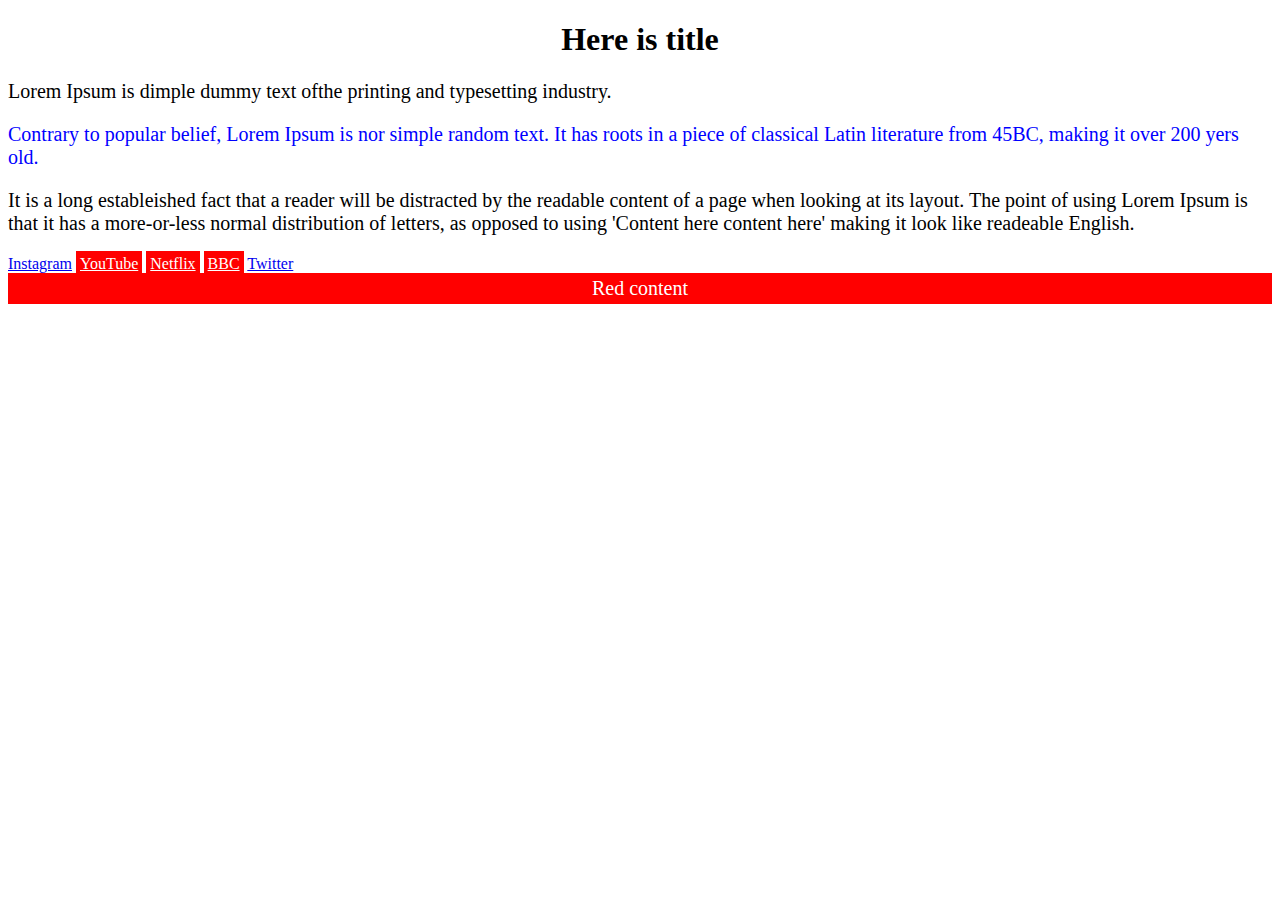
<file: 3-урок.Селекторы/index.html>
<!DOCTYPE html>
<html lang="en">
<head>
    <link rel="stylesheet" href="style.css">
    <title>Селекторы</title>
</head>
<body>
    <h1 class="center">Here is title</h1>
    <p>Lorem Ipsum is dimple dummy text ofthe printing and typesetting industry.</p>
    <p id="second">Contrary to popular belief, Lorem Ipsum is nor simple random text. It has roots in a piece of classical Latin literature from 45BC, making it over 200 yers old.</p>
    <p>It is a long estableished fact that a reader will be distracted by the readable content of a page when looking at its layout. The point of using Lorem Ipsum is that it has a more-or-less normal distribution of letters, as opposed to using 'Content here content here' making it look like readeable English.</p>

    <a href="//instagram.com">Instagram</a>
    <a class="color-red" href="//youtube.com">YouTube</a>
    <a class="color-red" href="//netflix.com">Netflix</a>
    <a class="color-red" href="//bbc.com">BBC</a>
    <a href="//twitter">Twitter</a>

    <div class="color-red center"> Red content</div>
    
</body>
</html>
</file>
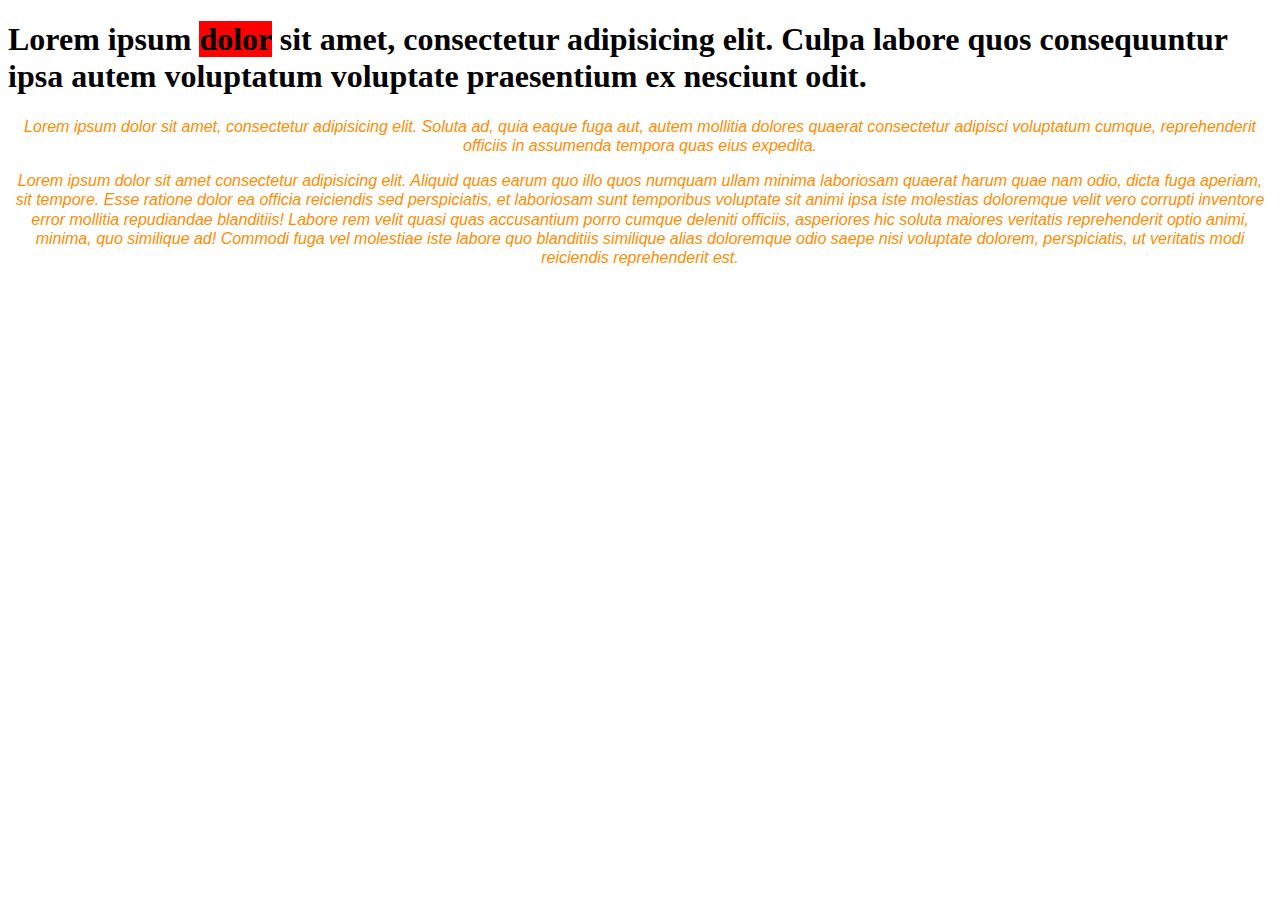
<file: 6-урок.Текста и шрифты в CSS/index.html>
<!DOCTYPE html>
<html lang="en">
<head>
    <link rel="stylesheet" href="style.css">
    <title>Текста и шрифты в CSS</title>
</head>
<body>
    <div class="container">
        <h1>Lorem ipsum <span>dolor</span> sit amet, consectetur adipisicing elit. Culpa labore quos consequuntur ipsa autem voluptatum voluptate praesentium ex nesciunt odit.</h1>
        <p>Lorem ipsum dolor sit amet, consectetur adipisicing elit. Soluta ad, quia eaque fuga aut, autem mollitia dolores quaerat consectetur adipisci voluptatum cumque, reprehenderit officiis in assumenda tempora quas eius expedita.</p>
        <p>Lorem ipsum dolor sit amet consectetur adipisicing elit. Aliquid quas earum quo illo quos numquam ullam minima laboriosam quaerat harum quae nam odio, dicta fuga aperiam, sit tempore. Esse ratione dolor ea officia reiciendis sed perspiciatis, et laboriosam sunt temporibus voluptate sit animi ipsa iste molestias doloremque velit vero corrupti inventore error mollitia repudiandae blanditiis! Labore rem velit quasi quas accusantium porro cumque deleniti officiis, asperiores hic soluta maiores veritatis reprehenderit optio animi, minima, quo similique ad! Commodi fuga vel molestiae iste labore quo blanditiis similique alias doloremque odio saepe nisi voluptate dolorem, perspiciatis, ut veritatis modi reiciendis reprehenderit est.</p>
    </div>
</body>
</html>
</file>
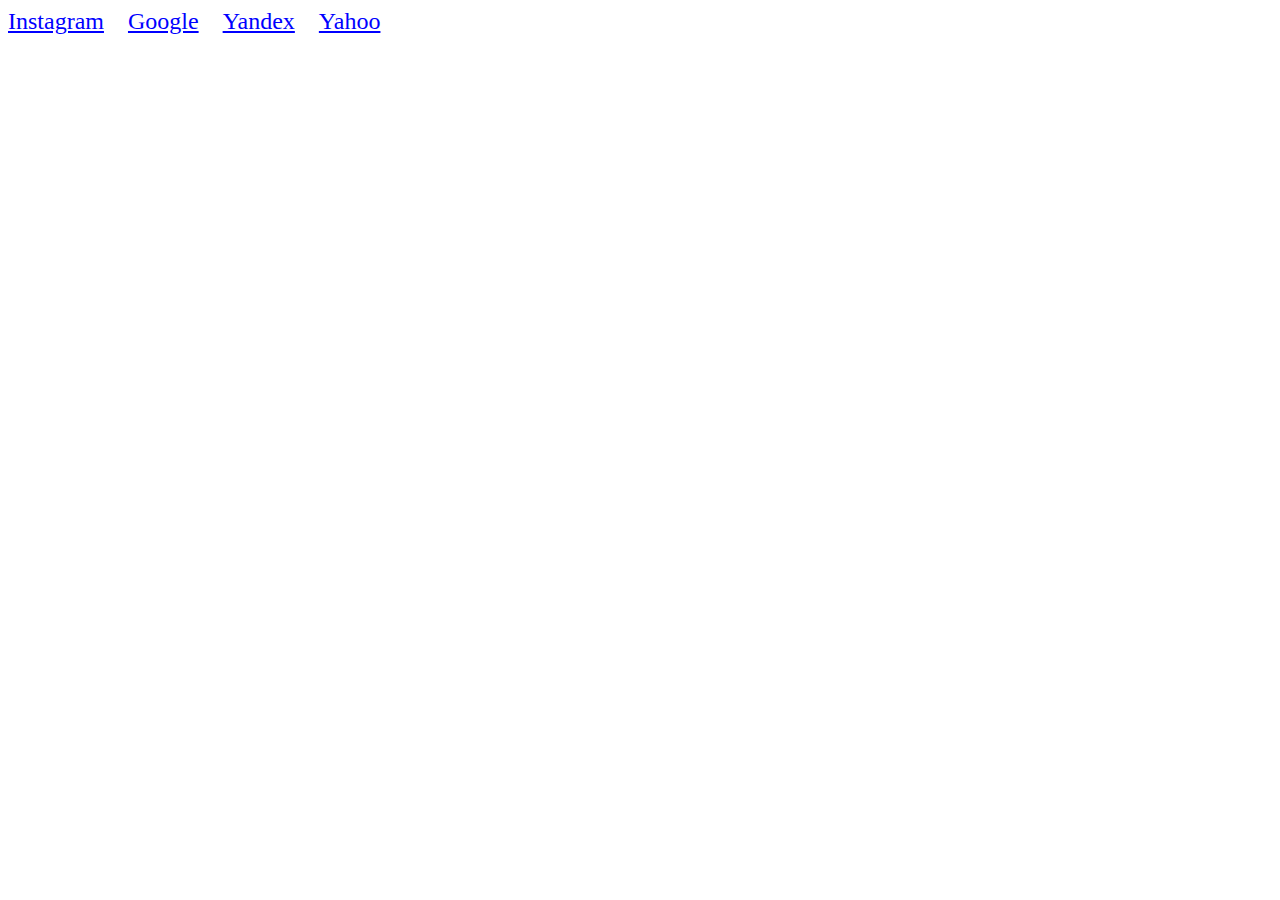
<file: 7-урок.Ссылки/index.html>
<!DOCTYPE html>
<html lang="en">
<head>
    <link rel="stylesheet" href="style.css">
    <title>Ссылки</title>
</head>
<body>
    <a href="https://www.instagram.com/">Instagram</a>
    <a href="https://www.google.kz/">Google</a>
    <a href="https://yandex.kz/">Yandex</a>
    <a href="https://www.yahoo.com/">Yahoo</a>

</body>

</html>
</file>
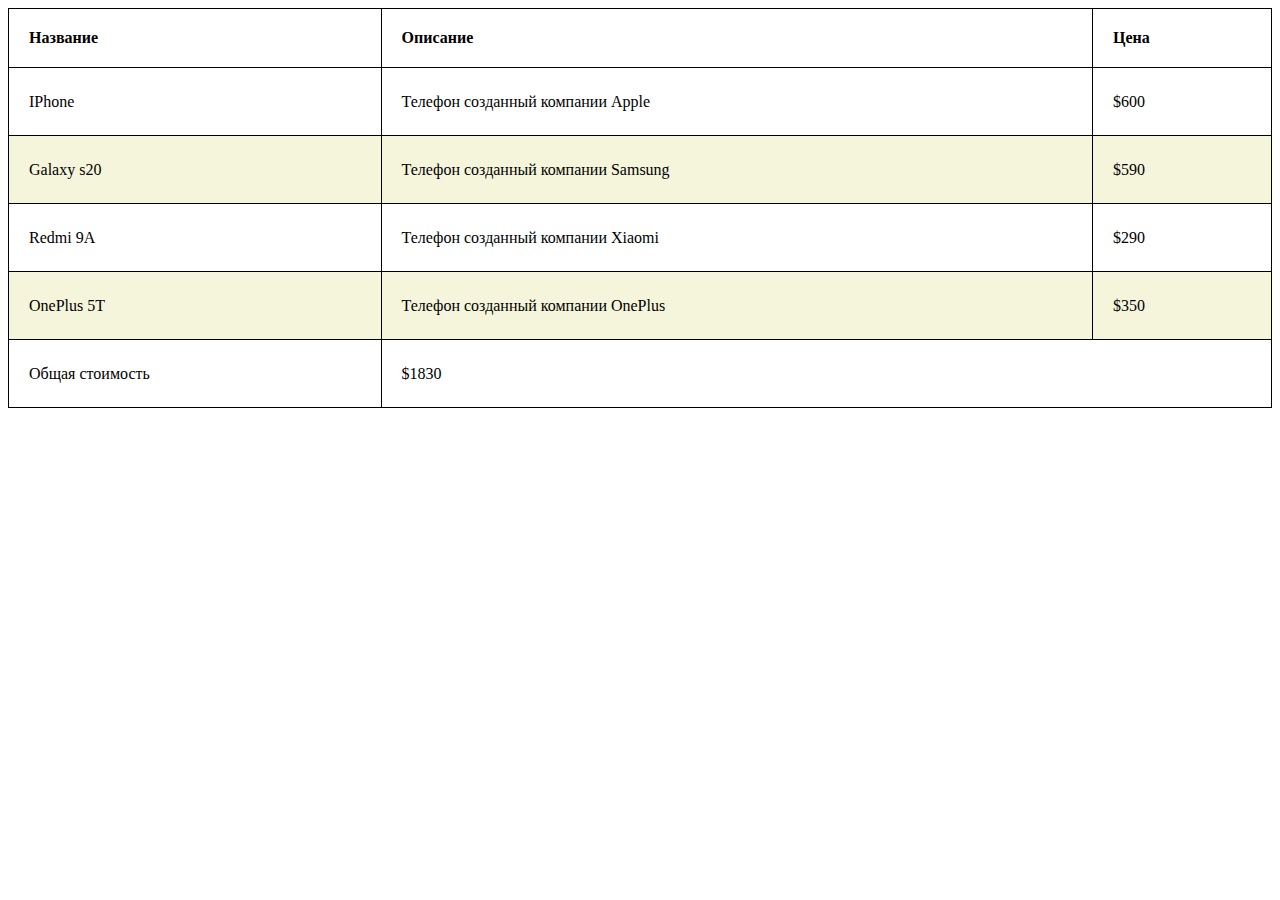
<file: 8-урок.Стилизация таблиц/index.html>
<!DOCTYPE html>
<html lang="en">
<head>
    <link rel="stylesheet" href="style.css">
    <title>Стилизация таблиц</title>
</head>
<body>
    <table>
        <thead>
            <tr>
                <th>Название</th>
                <th>Описание</th>
                <th>Цена</th>
            </tr>
        </thead>
        <tbody>
            <tr>
                <td>IPhone</td>
                <td>Телефон созданный компании Apple</td>
                <td>$600</td>
            </tr>
            <tr>
                <td>Galaxy s20</td>
                <td>Телефон созданный компании Samsung</td>
                <td>$590</td>
            </tr>
            <tr>
                <td>Redmi 9A</td>
                <td>Телефон созданный компании Xiaomi</td>
                <td>$290</td>
            </tr>
            <tr>
                <td>OnePlus 5T</td>
                <td>Телефон созданный компании OnePlus</td>
                <td>$350</td>
            </tr>
            <tr>
                <td>Общая стоимость</td>
                <td colspan="2">$1830</td>
            </tr>
            
        </tbody>
    </table>
</body>
</html>
</file>
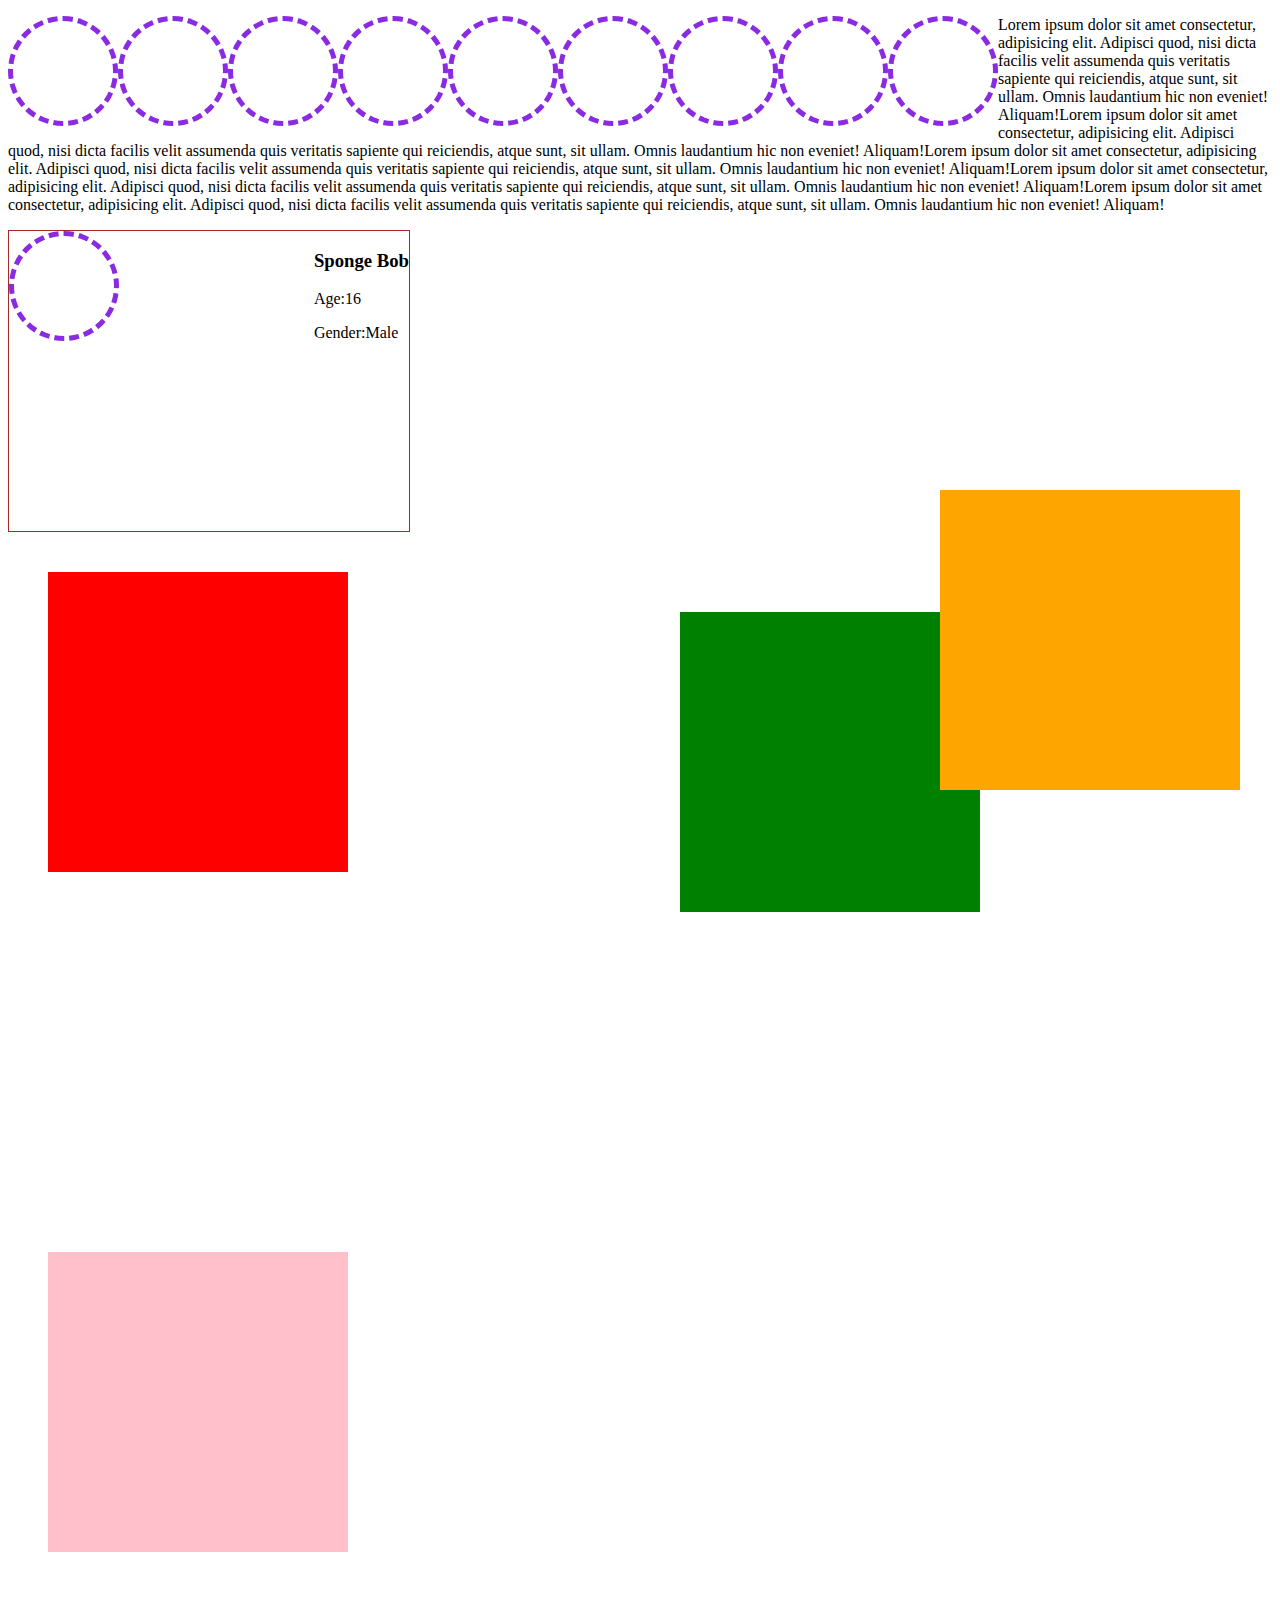
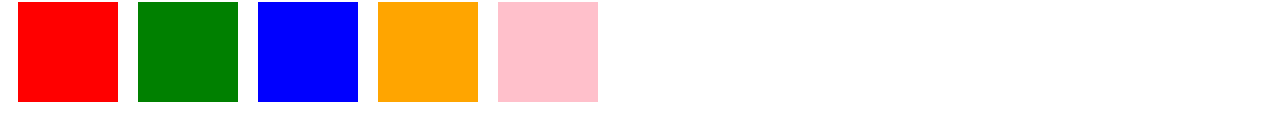
<file: 9-урок.Расположение элементов на странице/index.html>
<!DOCTYPE html>
<html lang="en">
<head>
    <link rel="stylesheet" href="style.css">
    <title>Расположение элементов на странице</title>
</head>
<body>

    <div class="spongebob"></div>
    <div class="spongebob"></div>
    <div class="spongebob"></div>
    <div class="spongebob"></div>
    <div class="spongebob"></div>
    <div class="spongebob"></div>
    <div class="spongebob"></div>
    <div class="spongebob"></div>
    <div class="spongebob"></div>
    <p>Lorem ipsum dolor sit amet consectetur, adipisicing elit. Adipisci quod, nisi dicta facilis velit assumenda quis veritatis sapiente qui reiciendis, atque sunt, sit ullam. Omnis laudantium hic non eveniet! Aliquam!Lorem ipsum dolor sit amet consectetur, adipisicing elit. Adipisci quod, nisi dicta facilis velit assumenda quis veritatis sapiente qui reiciendis, atque sunt, sit ullam. Omnis laudantium hic non eveniet! Aliquam!Lorem ipsum dolor sit amet consectetur, adipisicing elit. Adipisci quod, nisi dicta facilis velit assumenda quis veritatis sapiente qui reiciendis, atque sunt, sit ullam. Omnis laudantium hic non eveniet! Aliquam!Lorem ipsum dolor sit amet consectetur, adipisicing elit. Adipisci quod, nisi dicta facilis velit assumenda quis veritatis sapiente qui reiciendis, atque sunt, sit ullam. Omnis laudantium hic non eveniet! Aliquam!Lorem ipsum dolor sit amet consectetur, adipisicing elit. Adipisci quod, nisi dicta facilis velit assumenda quis veritatis sapiente qui reiciendis, atque sunt, sit ullam. Omnis laudantium hic non eveniet! Aliquam!</p> 

    <div class="card">
        <div class="spongebob"></div>
        <div class="card-info">
            <h3>Sponge Bob</h3>
            <p>Age:16</p>
            <p>Gender:Male</p>
        </div>
    </div>
    
    <div class="square" id="red"></div>
    <div class="square" id="green"></div>
    <div class="square" id="blue"></div>
    <div class="square" id="orange"></div>
    <div class="square" id="pink"></div>


    <div class="squares">
        <div class="square1" id="red1"></div>
        <div class="square1" id="green1"></div>
        <div class="square1" id="blue1"></div>
        <div class="square1" id="orange1"></div>
        <div class="square1" id="pink1"></div>
    </div>
</body>
</html>
</file>
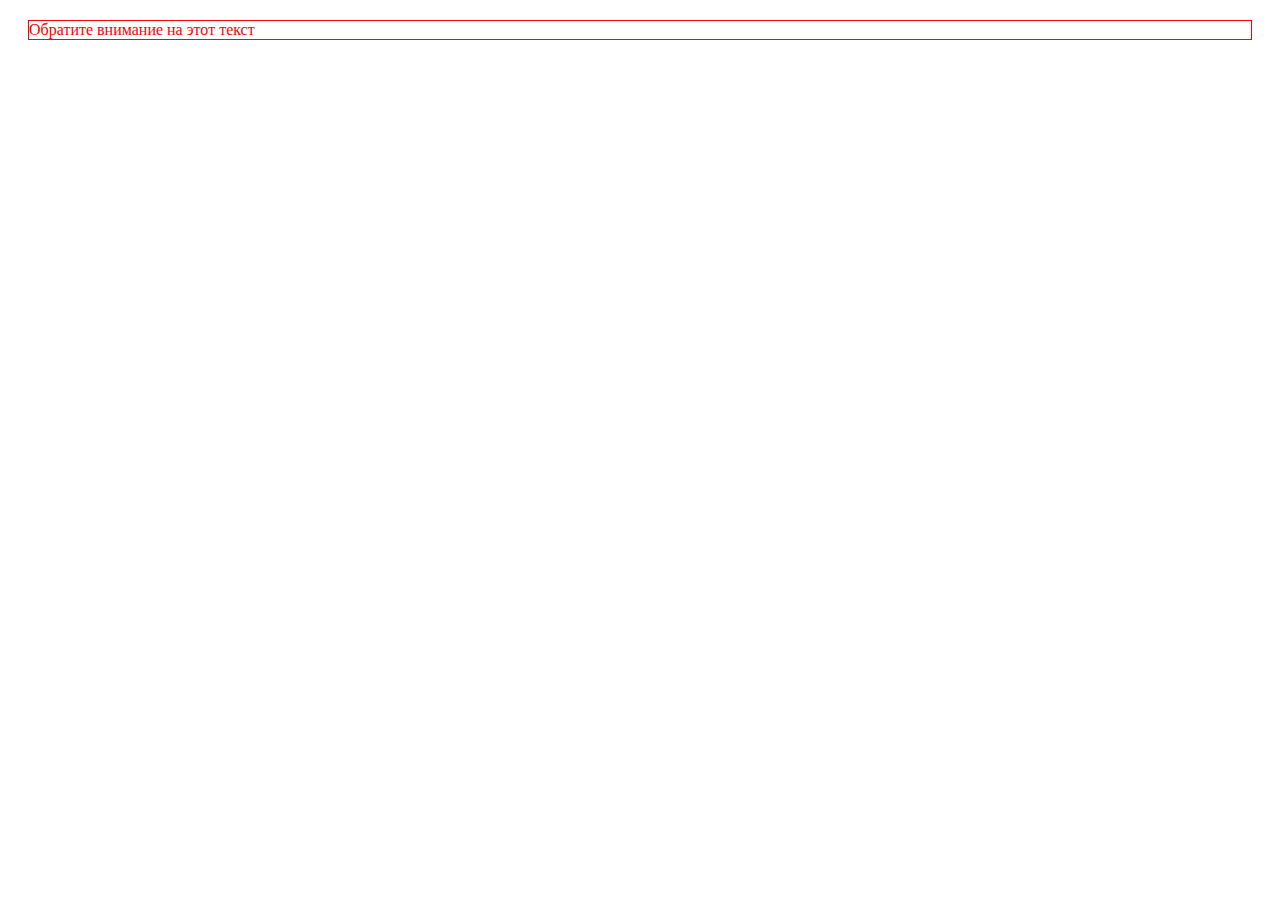
<file: 2-урок.Виды применения стилей/index_1method.html>
<!DOCTYPE html>
<html lang="en">
<head>
    <title>Первый метод стилизации</title>
</head>
<body>
    <p style="color: red; margin: 20px; border: 1px solid red;">Обратите внимание на этот текст</p>
</body>
</html>
</file>
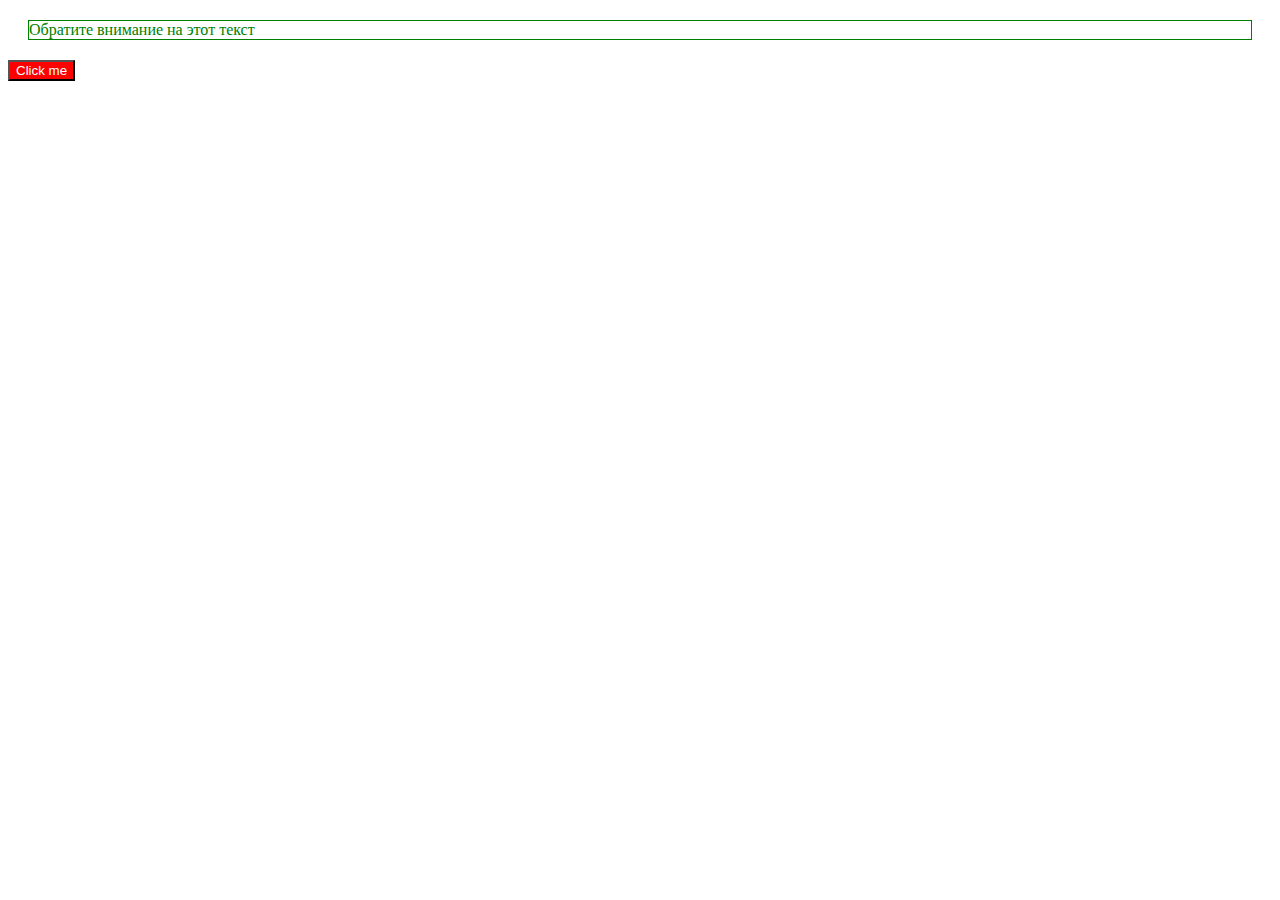
<file: 2-урок.Виды применения стилей/index_2method.html>
<!DOCTYPE html>
<html lang="en">
<head>
    <title>Второй метод стилизации</title>
    <style>
        p{
            color: green; 
            margin: 20px; 
            border: 1px solid green;
        }
        button{
            background: red;
            color: white;
        }
    </style>
</head>
<body>
    <p>Обратите внимание на этот текст</p>
    <button>Click me</button>
</body>
</html>
</file>
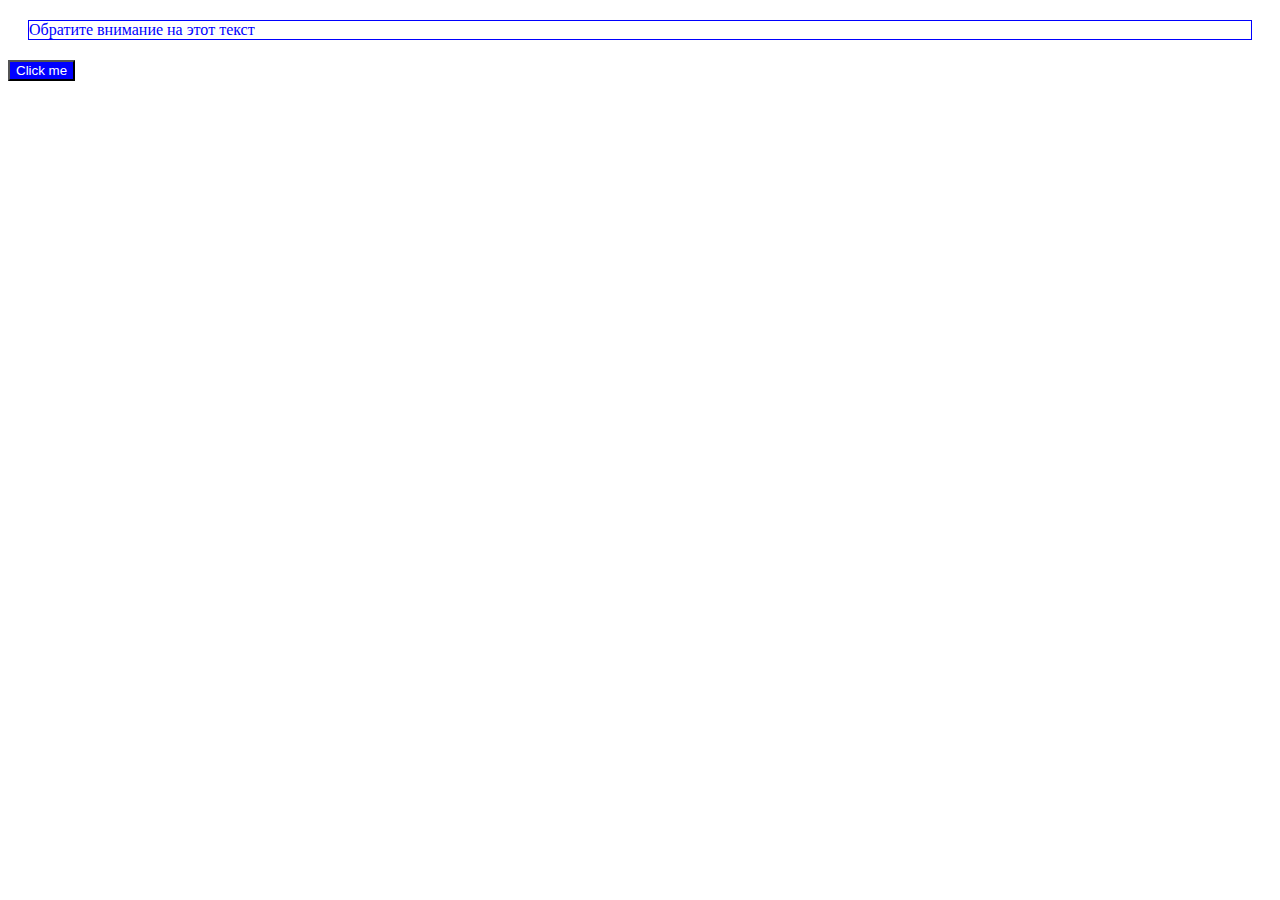
<file: 2-урок.Виды применения стилей/index_3method.html>
<!DOCTYPE html>
<html lang="en">
<head>
    <title>Третий метод стилизации</title>
    <link rel="stylesheet" href="style.css">
</head>
<body>
    <p>Обратите внимание на этот текст</p>
    <button>Click me</button>
</body>
</html>
</file>
<file: 3-урок.Селекторы/style.css>
#second{
    color:blue;
}
.color-red{
    /* color: red; */
    background-color: red;
    color: white;
    padding: 4px;
}

p,div{
    font-size: 20px;
}
.center{
    text-align: center;
}

a:hover{
    color: black;
}
a:active{
    color: green;
}
</file>
<file: 6-урок.Текста и шрифты в CSS/style.css>
p{
    font-size: 1em;
    font-weight: 400;
    font-style: italic;
    color: darkorange;

    text-align: center;

    line-height: 1.2;

    font-family: 'Arial', sans-serif, 'Times New Roman';
}
span{
    background-color: red;
}
/* .container{
    font-size:24px;
}
html{
    font-size:48px;
} */
</file>
<file: 7-урок.Ссылки/style.css>
a{
    font-size: 24px;
    margin-right: 20px;
    color: red;
}
a:link{
    color:blue
}

a:visited{
    color: green;
}

a:hover{
    background-color: orange;
}

a:active{
    background-color: red;
}

a:focus{
    background-color: green;
}
</file>
<file: 8-урок.Стилизация таблиц/style.css>
table,th,td{
    border: 1px solid black;
    border-collapse: collapse;
}
table{
    width: 100%;
    height: 400px;
}
td,th{
    text-align: left;
    vertical-align: middle;
    padding: 20px;
}

tr:nth-child(even){
    background-color: beige;
}
tr:hover{
    background-color: azure;
}
</file>
<file: 9-урок.Расположение элементов на странице/style.css>
.spongebob{
    height: 100px;
    width: 100px;
    background-image: url(https://image.winudf.com/v2/image/c3BvbmdlYm9iLndhbGxwYXBlci5oZF9zY3JlZW5fMl8xNTMxNjQ1MzYxXzA0MQ/screen-2.jpg?fakeurl=1&type=.jpg);
    background-size: cover;
    background-position: center;
    border: 5px dashed blueviolet;
    border-radius: 50%;

    float: left;
}

/* Пример2 */
.card{
    width: 400px;
    height: 300px;
    border: 1px solid brown;
}

.card-info{
    float: right;
}


/* Пример3 */

.square{
    width: 300px;
    height: 300px;
    margin: 40px;
}
#red{
    background: red;
    position: static;
}
#green{
    background: green;
    position: relative;
    /* left:20px;
    top:100px; */
    right: -50%;
    bottom: 300px;
}
#blue{
    background: blue;
    position: absolute;
    right: 0;
    top:50%;
}

#orange{
    background: orange;
    position: fixed;
    right: 0;
    top:50%;
}

#pink{
    background: pink;
}

/* Пример4 */

.square1{
    width: 100px;
    height: 100px;
    margin: 10px;
}
#red1{
    background: red;
}
#green1{
    background: green;
}
#blue1{
    background: blue;
}

#orange1{
    background: orange;
}

#pink1{
    background: pink;
}

.squares{
    display: flex;
    flex-direction: row;
    justify-content: flex-start;
}
</file>
<file: 2-урок.Виды применения стилей/style.css>
p{
    color: blue; 
    margin: 20px; 
    border: 1px solid blue;
}
button{
    background: blue;
    color: white;
}
</file>
